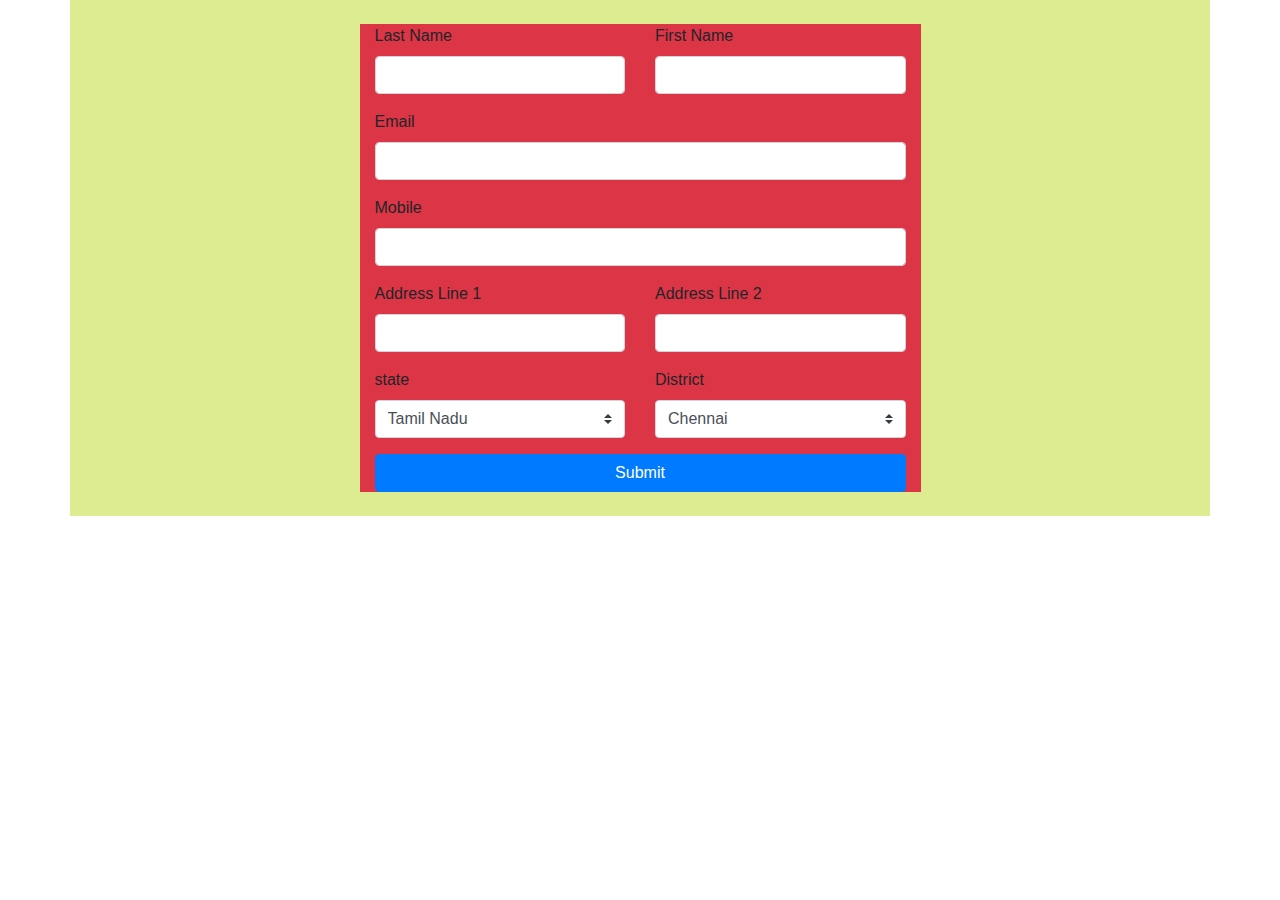
<file: day 15/task1.html>
<!DOCTYPE html>
<html lang="en">

<head>
    <meta charset="UTF-8">
    <meta name="viewport" content="width=device-width, initial-scale=1.0">
    <title>Document</title>
    <link rel="stylesheet" href="https://cdn.jsdelivr.net/npm/bootstrap@4.5.3/dist/css/bootstrap.min.css">

    <style>
        .my-container {
            background-color: rgb(221, 235, 145);
        }
    </style>
</head>

<body>

    <div class="container my-container p-4">
        <div class="row ">
            <div class="col-6 offset-3 bg-danger">
                <div class="row">
                    <div class="col-6">
                        <div class="form-group">
                            <label for="first-name">First Name</label>
                            <input id="first-name" class="form-control" type="text" name="first-name">
                        </div>
                    </div>
                    <div class="col-6 order-md-first">
                        <div class="form-group">
                            <label for="last-name">Last Name</label>
                            <input id="last-name" class="form-control" type="text" name="last-name">
                        </div>
                    </div>
                </div>


                <div class="form-group">
                    <label for="email">Email</label>
                    <input id="email" class="form-control" type="email" name="email">
                </div>
                <div class="form-group">
                    <label for="mobile">Mobile</label>
                    <input id="mobile" class="form-control" type="text" name="mobile">
                </div>
                <div class="row">
                    <div class="col-6">
                        <div class="form-group">
                            <label for="address-1">Address Line 1</label>
                            <input id="address-1" class="form-control" type="text" name="address-1">
                        </div>
                    </div>
                    <div class="col-6">
                        <div class="form-group">
                            <label for="address-2">Address Line 2</label>
                            <input id="address-2" class="form-control" type="text" name="address-2">
                        </div>
                    </div>
                </div>
                <div class="row">
                    <div class="col-6">
                        <div class="form-group">
                            <label for="district">District</label>
                            <select name="district" id="district" class="custom-select">
                                <option value="CH">Chennai</option>
                                <option value="CBE">Coimbatore</option>
                            </select>
                        </div>
                    </div>
                    <div class="col-6 order-sm-first">
                        <div class="form-group">
                            <label for="state">state</label>
                            <select name="state" id="state" class="custom-select">
                                <option value="TN">Tamil Nadu</option>
                                <option value="KA">Karnataka</option>
                            </select>
                        </div>
                    </div>
                </div>
                <button class="btn btn-primary btn-block">Submit</button>
            </div>
        </div>
    </div>


    <script src="https://code.jquery.com/jquery-3.5.1.slim.min.js"></script>
    <script src="https://cdn.jsdelivr.net/npm/bootstrap@4.5.3/dist/js/bootstrap.bundle.min.js"></script>

</body>

</html>
</file>
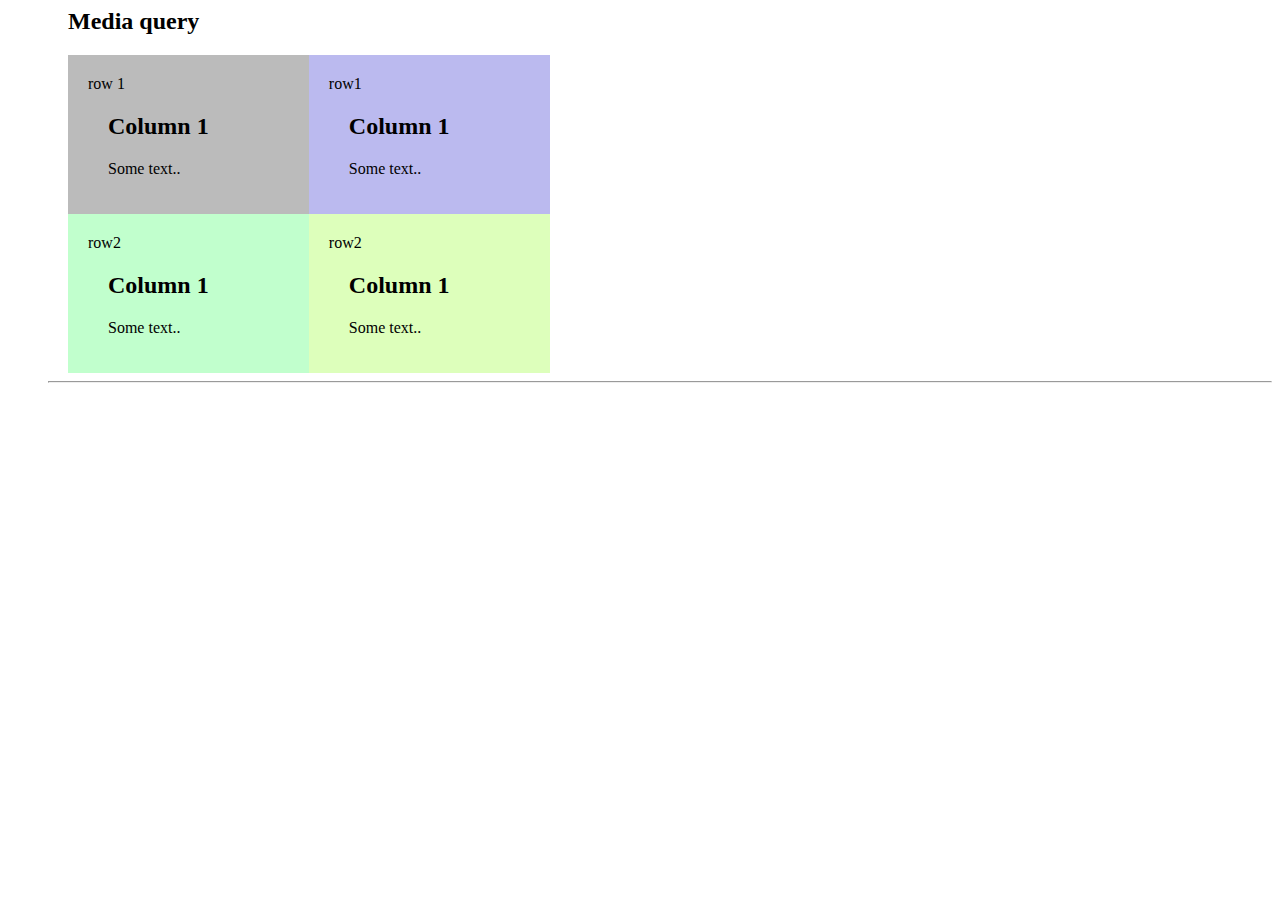
<file: day 15/task2.html>
<html lang="en">

<head>
    <meta charset="UTF-8">
    <meta name="viewport" content="width=device-width, initial-scale=1.0">
    <title>HTML & CSS-5</title>
    <style>
        * {
            box-sizing: border-box;
            padding-left: 20px;
        }

        .column {
            float: left;
            width: 20%;
            padding: 20px;
        }

        .row:after {
            content: "";
            display: table;
            clear: both;
        }

        @media screen and (max-width: 992px) {
            .column {
                width: 50%;
            }
        }

        @media screen and (max-width: 600px) {
            .column {
                width: 100%;
            }
        }
    </style>
</head>

<body>
    <h2>Media query</h2>

    <div class="row">
        <div class="column" style="background-color:#bbb;">
            row 1
            <h2>Column 1</h2>
            <p>Some text..</p>
        </div>
        <div class="column" style="background-color:#bbbaef;">
            row1
            <h2>Column 1</h2>
            <p>Some text..</p>
        </div>
    </div>
    <div class="row">
        <div class="column" style="background-color:#afbb;">
            row2
            <h2>Column 1</h2>
            <p>Some text..</p>
        </div>
        <div class="column" style="background-color:#dfb;">
            row2
            <h2>Column 1</h2>
            <p>Some text..</p>
        </div>
    </div>
    <hr>

</body>

</html>
</file>
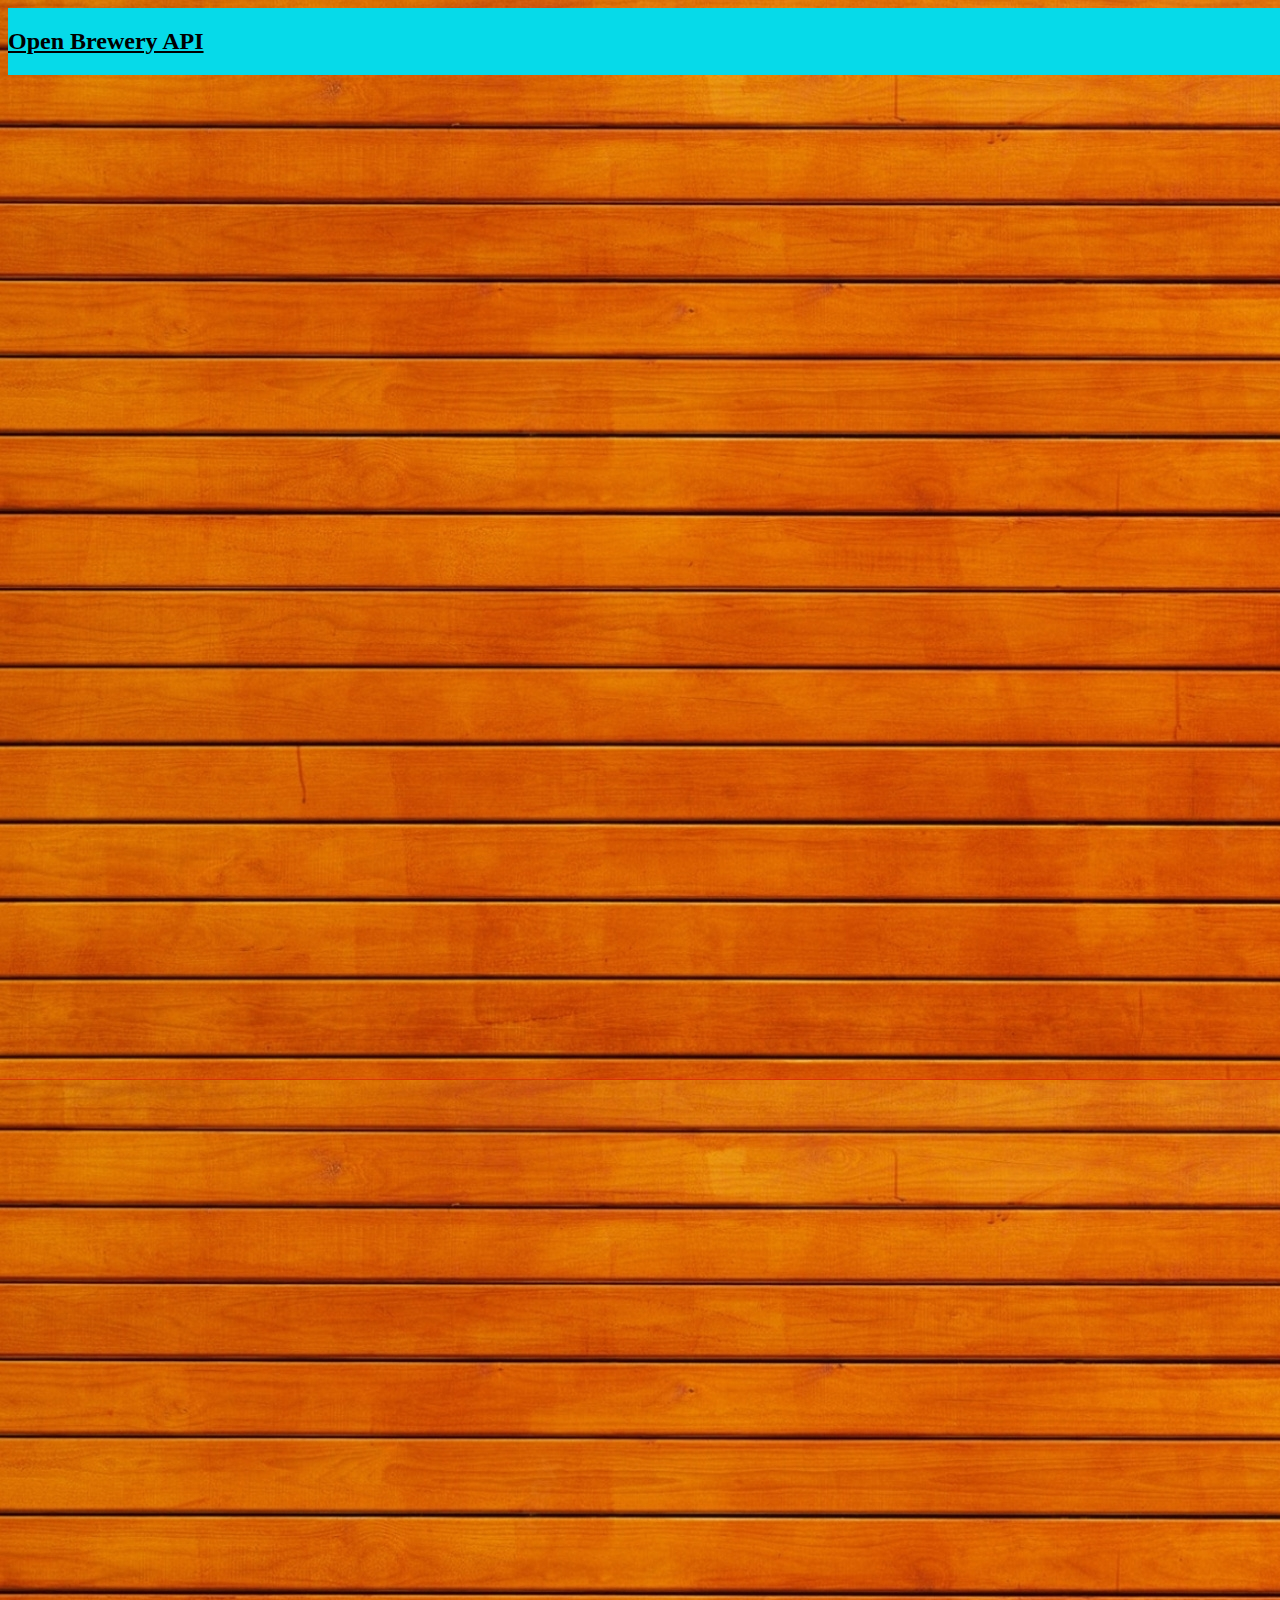
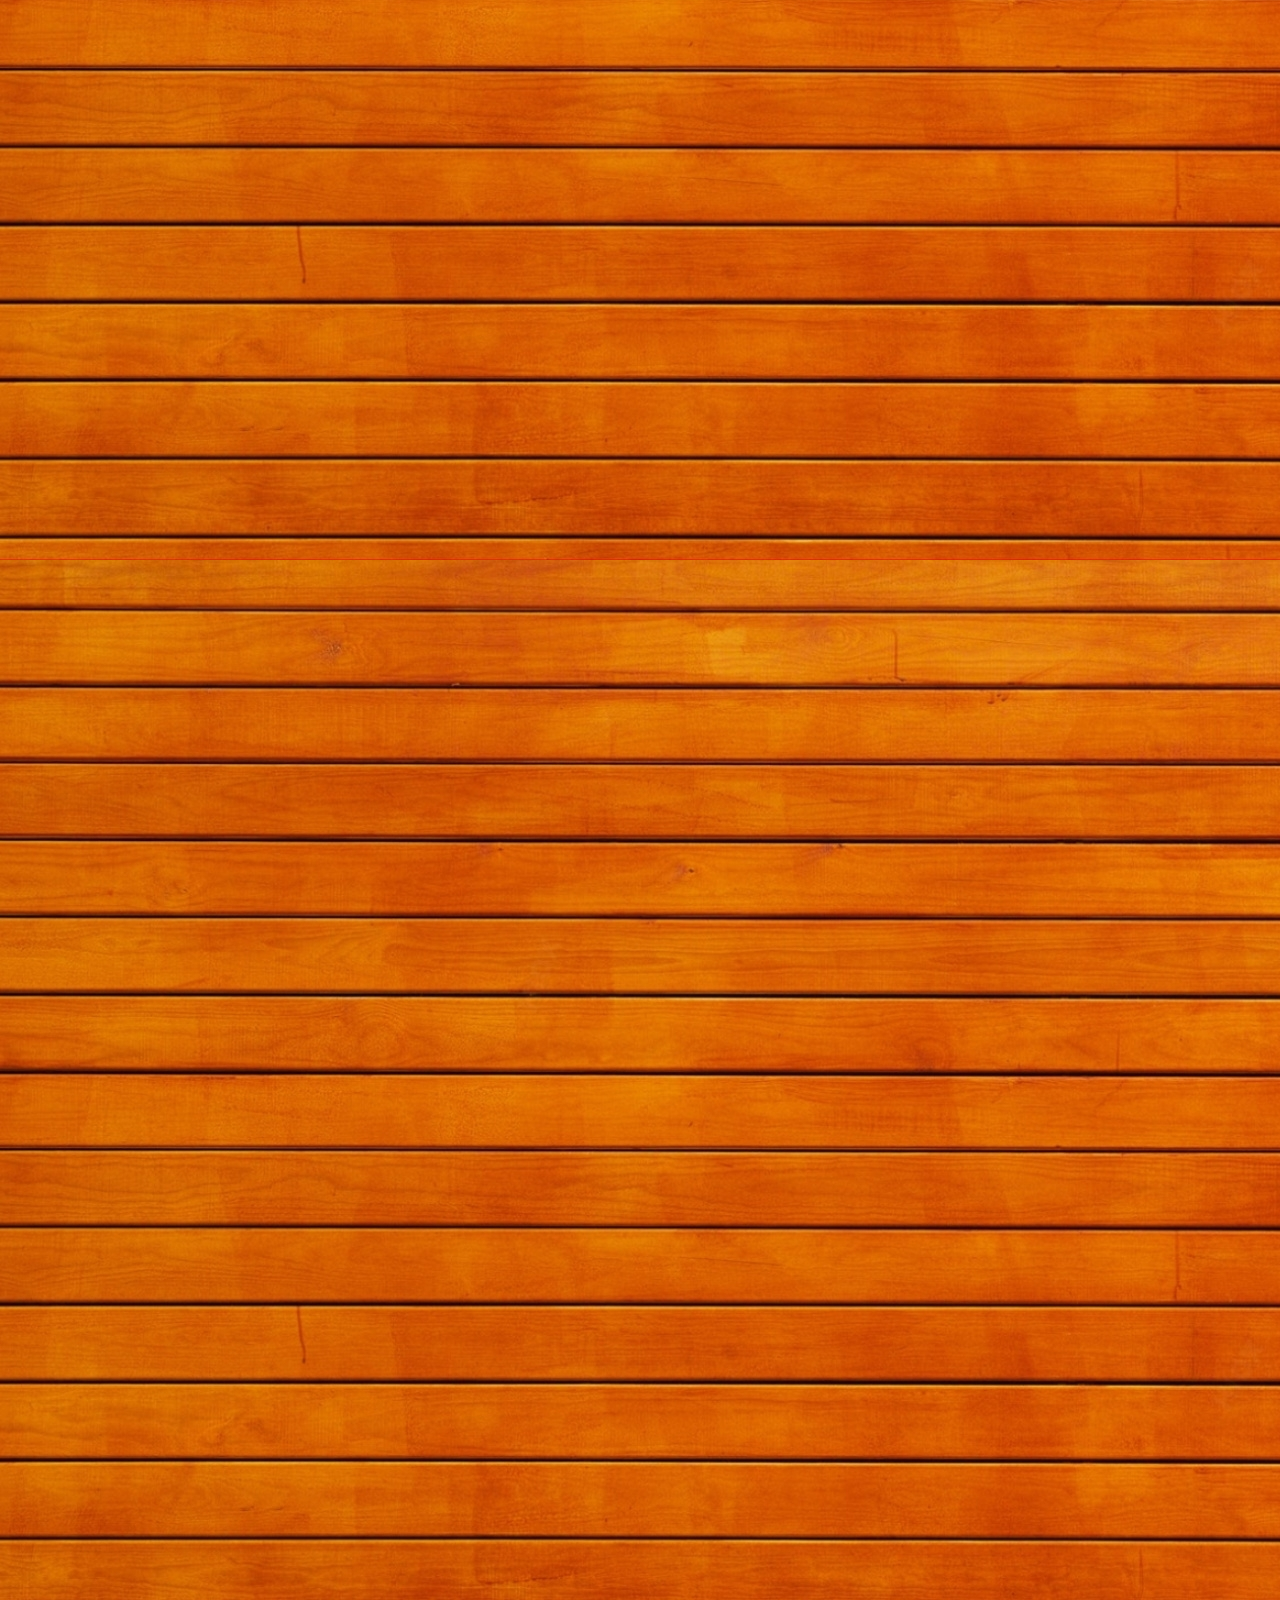
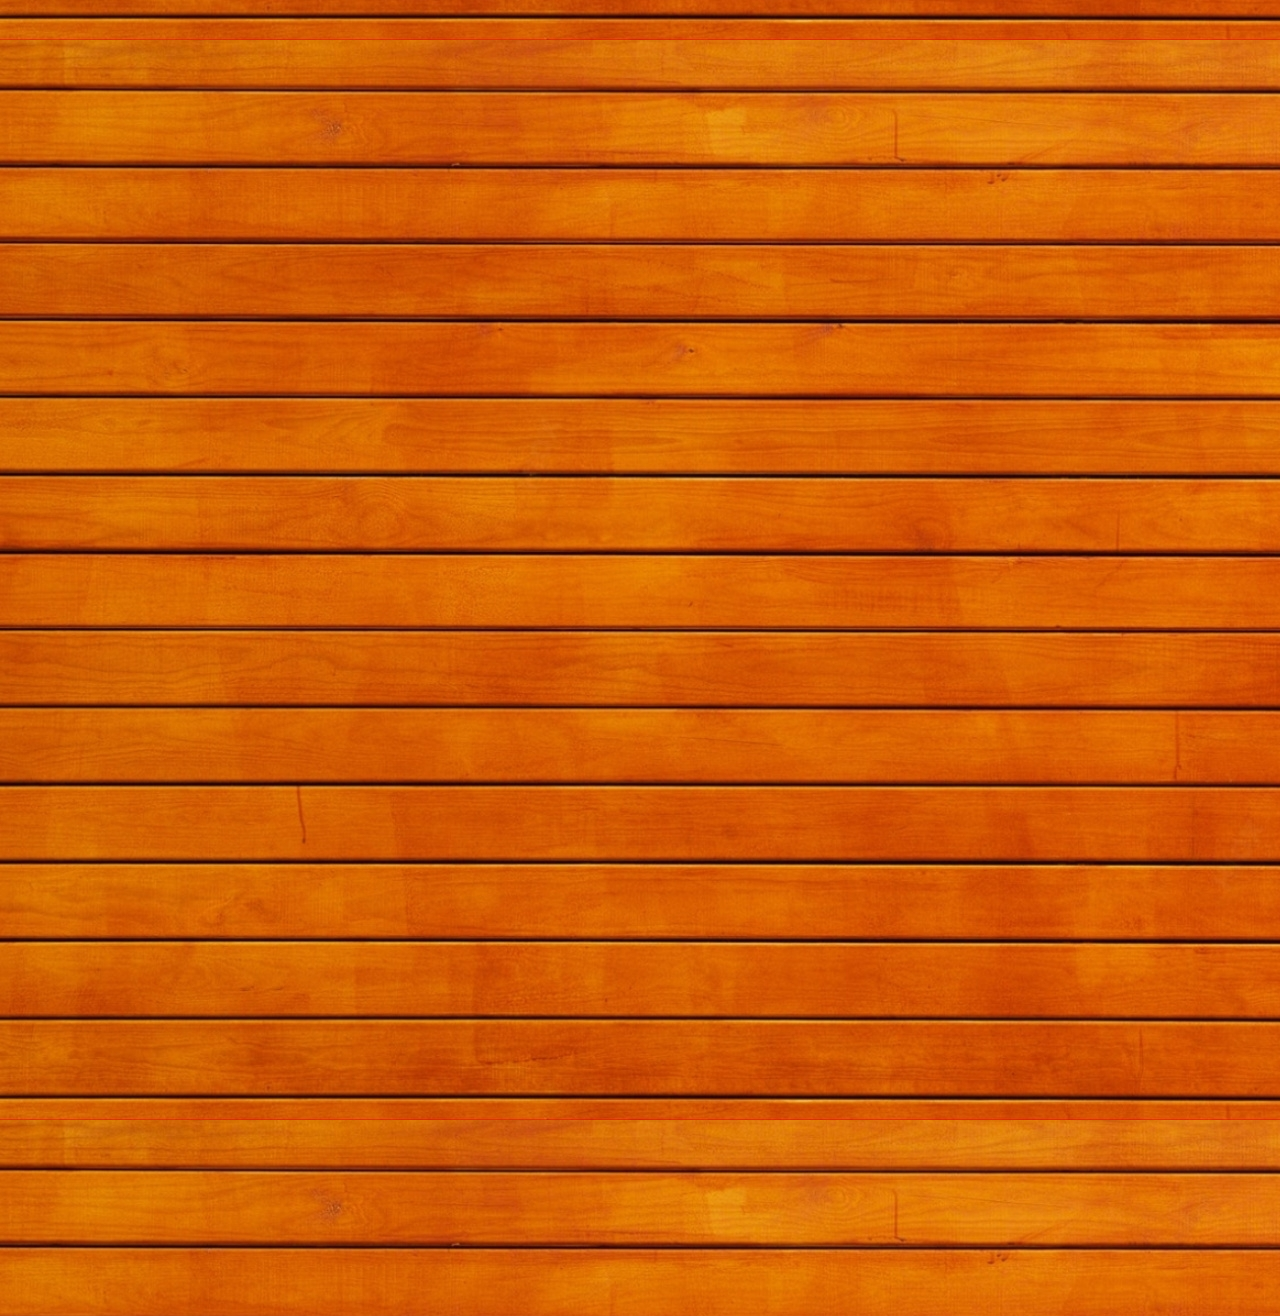
<file: hackathon/hackt.html>
<!DOCTYPE html>
<html lang="en">

<head>
    <meta charset="UTF-8">
    <meta http-equiv="X-UA-Compatible" content="IE=edge">
    <meta name="viewport" content="width=s, initial-scale=1.0">
    <title>Document</title>
    <link rel="stylesheet" href="./hackt.css">
    <link href="https://cdn.jsdelivr.net/npm/bootstrap@5.0.2/dist/css/bootstrap.min.css" rel="stylesheet" integrity="sha384-EVSTQN3/azprG1Anm3QDgpJLIm9Nao0Yz1ztcQTwFspd3yD65VohhpuuCOmLASjC" crossorigin="anonymous">

</head>

<body class="body-contect">
    <div>
        <nav class="navbar ">
            <div class="container-fluid">
                <a class="navbar-brand custom-navbar" href="#">
                    <h2> Open Brewery API</h2>

                </a>
            </div>
        </nav>
    </div>
</body>

<script src="https://cdn.jsdelivr.net/npm/bootstrap@5.0.2/dist/js/bootstrap.bundle.min.js " integrity="sha384-MrcW6ZMFYlzcLA8Nl+NtUVF0sA7MsXsP1UyJoMp4YLEuNSfAP+JcXn/tWtIaxVXM " crossorigin="anonymous "></script>
<script src="https://cdn.jsdelivr.net/npm/@popperjs/core@2.9.2/dist/umd/popper.min.js " integrity="sha384-IQsoLXl5PILFhosVNubq5LC7Qb9DXgDA9i+tQ8Zj3iwWAwPtgFTxbJ8NT4GN1R8p " crossorigin="anonymous "></script>
<script src="https://cdn.jsdelivr.net/npm/bootstrap@5.0.2/dist/js/bootstrap.min.js " integrity="sha384-cVKIPhGWiC2Al4u+LWgxfKTRIcfu0JTxR+EQDz/bgldoEyl4H0zUF0QKbrJ0EcQF " crossorigin="anonymous "></script>

<script src="./hackt.js"></script>

</html>
</file>
<file: hackathon/hackt.css>
.navbar {
    background: #06dae9;
}

.body-contect {
    background-color: rgba(181, 236, 245, 0);
    background-image: url("2.jpg");
    width: 100%;
    height: 500vh;
}

.navbar-brand.custom-navbar {
    display: flex;
    align-items: center;
    color: black;
}

.body-contect h3 {
    text-align: center;
    padding: 10px 0;
}

.card-contect {
    background-color: black;
}

.card-header {
    background-color: black!important;
}
</file>
